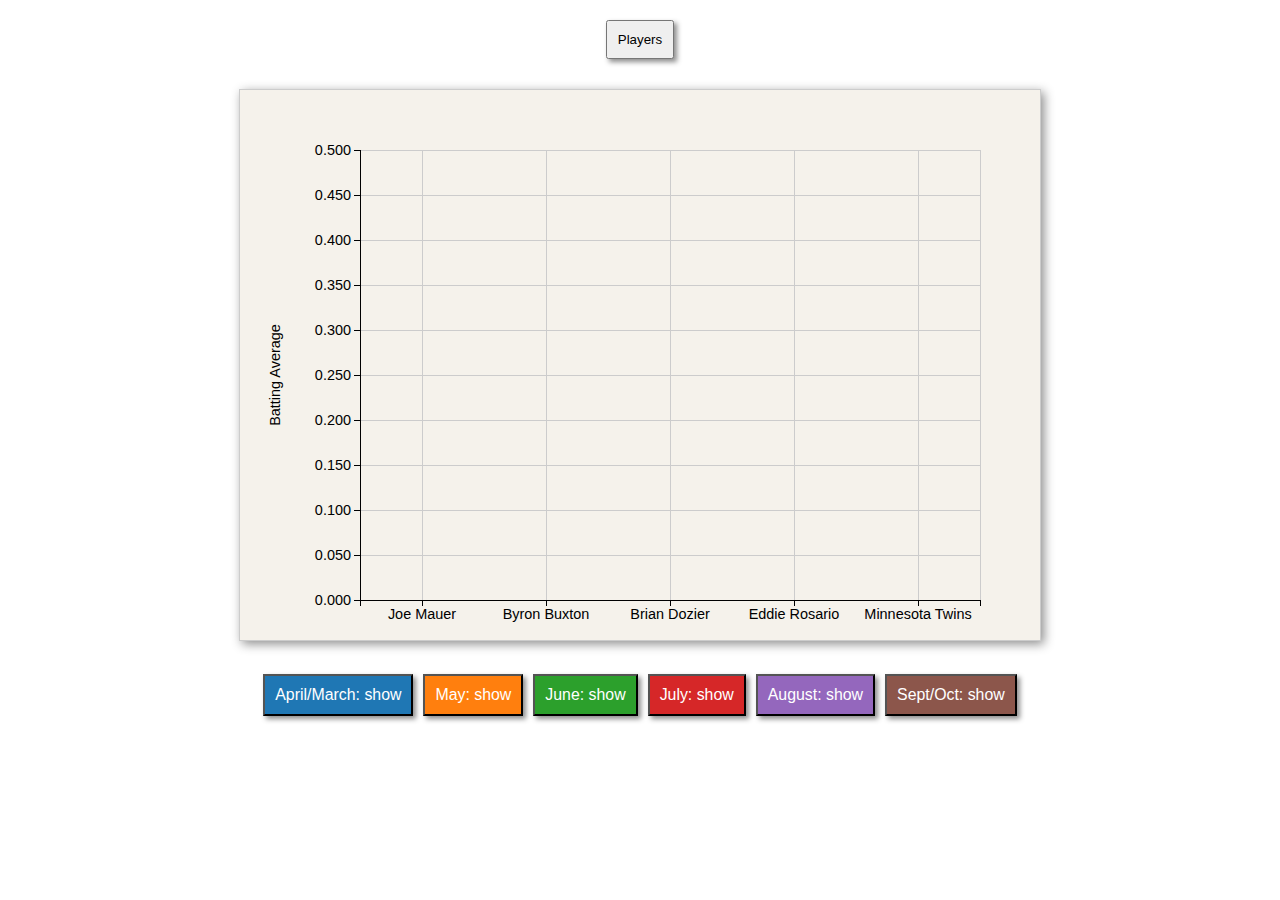
<file: index.html>
<!DOCTYPE html>
<html lang="en">

<head>
    <meta charset="UTF-8">
    <meta name="viewport" content="width=device-width, initial-scale=1.0">
    <meta http-equiv="X-UA-Compatible" content="ie=edge">
    <link rel="stylesheet" href="style.css">
    <script type="text/javascript" src="d3.min.js"></script>

    <title>Interview Test</title>
</head>

<body>
    <div>
        <button class="switch"><a href="player.html">Players</a></button>
    </div>
   
    <script src="https://ajax.googleapis.com/ajax/libs/jquery/1.11.2/jquery.min.js"></script>
    <script src="script.js"></script>
</body>

</html>
</file>
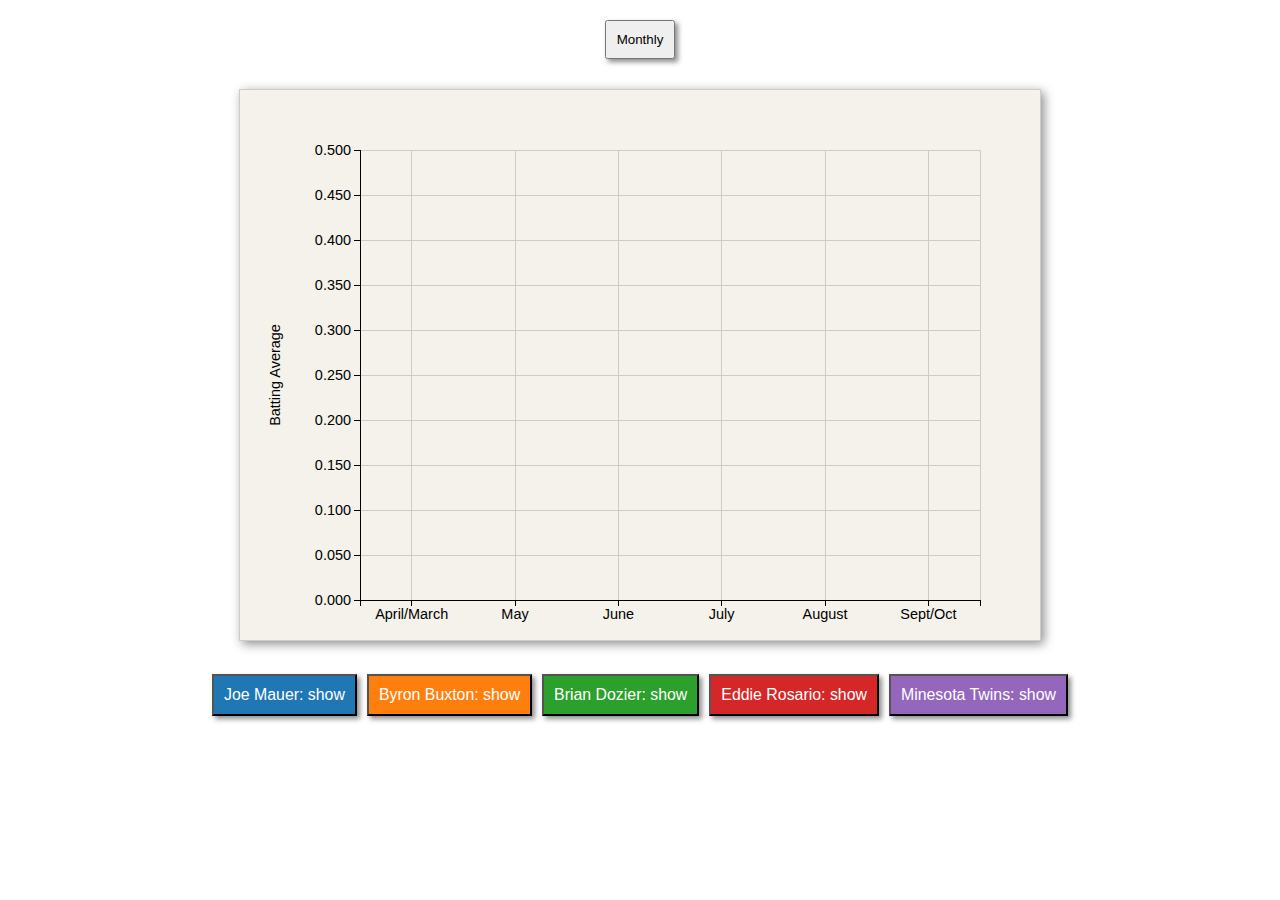
<file: player.html>
<!DOCTYPE html>
<html lang="en">
<head>
    <meta charset="UTF-8">
    <meta name="viewport" content="width=device-width, initial-scale=1.0">
    <meta http-equiv="X-UA-Compatible" content="ie=edge">
    <link rel="stylesheet" href="style.css">
    <script  type="text/javascript" src="d3.min.js"></script>

    <title>Interview Test</title>
</head>
<body>  
    <div>
        <button class="switch"><a href="index.html">Monthly</a></button>
    </div>
<script src="https://ajax.googleapis.com/ajax/libs/jquery/1.11.2/jquery.min.js"></script>
<script src="players.js"></script>
</body>
</html>
</file>
<file: style.css>
body,
html {
    margin: 0;
    padding-top: 10px;
    font-family: "Arial", sans-serif;
    font-size: 0.95em;
    text-align: center;
}

a {
    text-decoration: none;
    color: black;
}

#chart {
    margin-top: 30px;
    background-color: #F5F2EB;
    border: 1px solid #CCC;
    box-shadow: 3px 3px 10px rgb(141, 141, 141);
}

.axis path,
.axis line {
    fill: none;
    stroke: black;
    shape-rendering: crispEdges
}

.gridline path,
.gridline line {
    fill: none;
    stroke: #ccc;
    shape-rendering: crispEdges;
}

.stats {
    display: none
}

.axis-label {
    text-anchor: middle
}

.chart-header {
    font-size: 110%;

}

.blaa {
    width: 100%;
    height: 100%;
    background-color: black;
}

.trendline {
    fill: none;
    stroke: #ccc;
    stroke-width: 4;
    opacity: 0.5
}

.Brian path {
    stroke: rgb(111, 238, 111)
}

.Byron path {
    stroke: rgb(241, 187, 85)
}

.Joe path {
    stroke: rgb(103, 103, 250)
}

.Eddie path {
    stroke: rgb(253, 131, 131)
}

.Minesota path {
    stroke: rgb(238, 117, 238)
}

#controls {
    margin: 30px;
}

.btn {
    padding: 10px;
    color: white;
    margin: 0 5px;
    box-shadow: 3px 3px 5px rgb(141, 141, 141);
    outline: none;
    cursor: pointer;
    font-size: 110%
}

.switch {
    padding: 10px;
    box-shadow: 3px 3px 5px rgb(141, 141, 141);
    outline: none;
    cursor: pointer;
}
</file>
